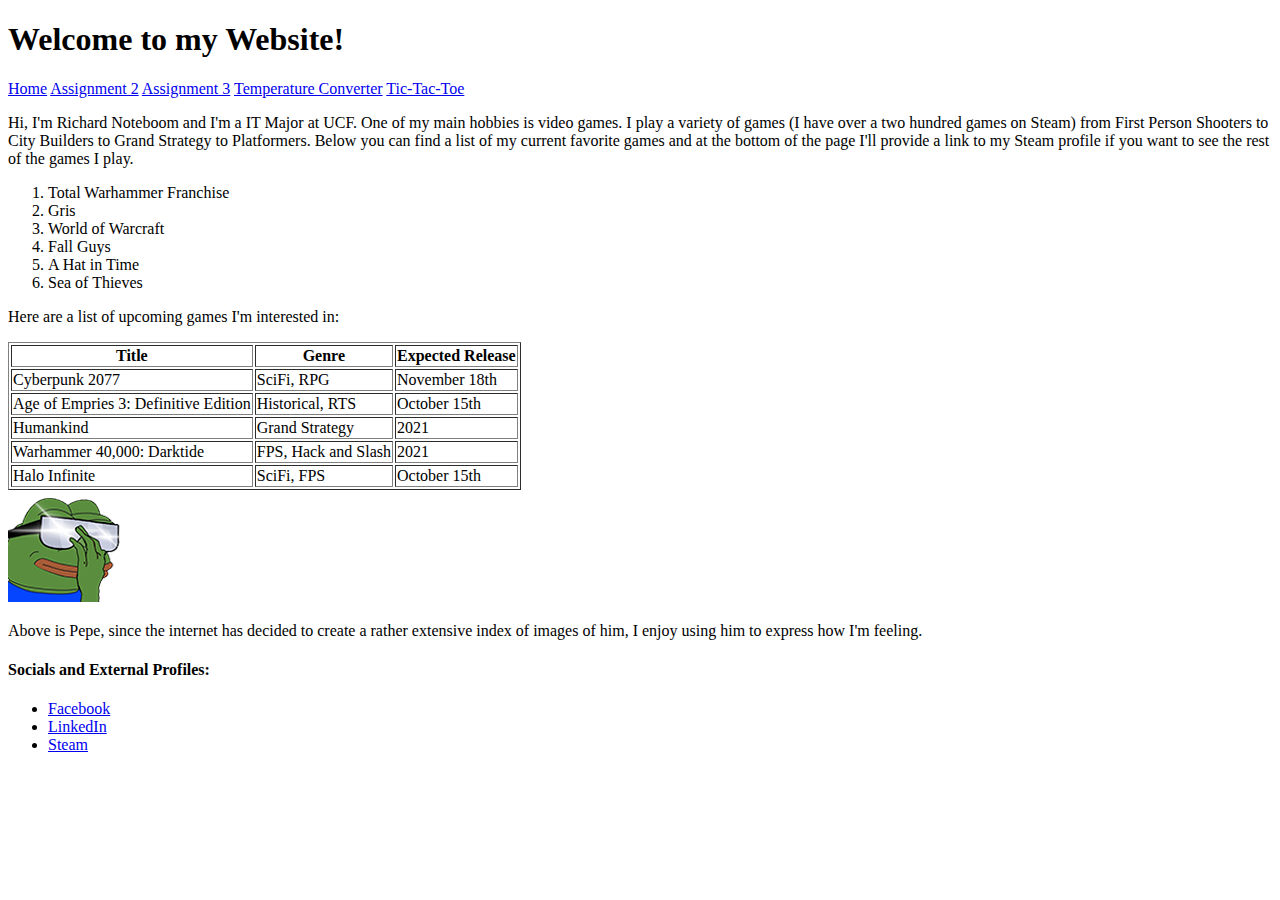
<file: index.html>
<!DOCTYPE html>
<!-- Author: Richard Noteboom -->
<html>
    <head>
        <title>Landing Page</title>
        <meta charset="UTF-8">
    </head>
    <body>
        <h1>Welcome to my Website!</h1>
        <nav>
            <a href="index.html">Home</a>
            <a href="Assignment2.html">Assignment 2</a>
            <a href="Assignment3.html">Assignment 3</a>
            <a href="Assignment4-1.html">Temperature Converter</a>
            <a href="Assignment4-2.html">Tic-Tac-Toe</a>
        </nav>
        <!--Introductory paragraph-->
        <p>Hi, I'm Richard Noteboom and I'm a IT Major at UCF. One of my main hobbies is video games. I play a variety of games (I have over a two hundred games on Steam) from First Person Shooters to City Builders to Grand Strategy to Platformers. Below you can find a list of my current favorite games and at the bottom of the page I'll provide a link to my Steam profile if you want to see the rest of the games I play. </p>
        <ol> <!--Current Favorite Games List-->
            <li>Total Warhammer Franchise</li>
            <li>Gris</li>
            <li>World of Warcraft</li>
            <li>Fall Guys</li>
            <li>A Hat in Time</li>
            <li>Sea of Thieves</li>
        </ol>
        
        <!--Upcoming Games-->
        <p>Here are a list of upcoming games I'm interested in:</p>
        <table border= "1px solid black">
            <tr>
                <th>Title</th>
                <th>Genre</th>
                <th>Expected Release</th>
            </tr>
            <tr>
                <td>Cyberpunk 2077</td>
                <td>SciFi, RPG</td>
                <td>November 18th</td>
            </tr>
            <tr>
                <td>Age of Empries 3: Definitive Edition</td>
                <td>Historical, RTS</td>
                <td>October 15th</td>
            </tr>
            <tr>
                <td>Humankind</td>
                <td>Grand Strategy</td>
                <td>2021</td>
            </tr>
            <tr>
                <td>Warhammer 40,000: Darktide</td>
                <td>FPS, Hack and Slash</td>
                <td>2021</td>
            </tr>
            <tr>
                <td>Halo Infinite</td>
                <td>SciFi, FPS</td>
                <td>October 15th</td>
            </tr>
        </table>

        <img src="images/PepeGenius.png" alt="Pepe Genius">
        <p>Above is Pepe, since the internet has decided to create a rather extensive    index of images of him, I enjoy using him to express how I'm feeling.</p>
        
        <!--Extneral Links-->
        <h4>Socials and External Profiles:</h4>
        <ul>
            <li><a href="https://www.facebook.com/richard.noteboom.35/">Facebook</a></li>
            <li><a href="https://www.linkedin.com/in/richard-noteboom-0527001b6/">LinkedIn</a></li>
            <li><a href="https://steamcommunity.com/profiles/76561198072831225/">Steam</a></li>
        </ul>
    </body>
</html>
</file>
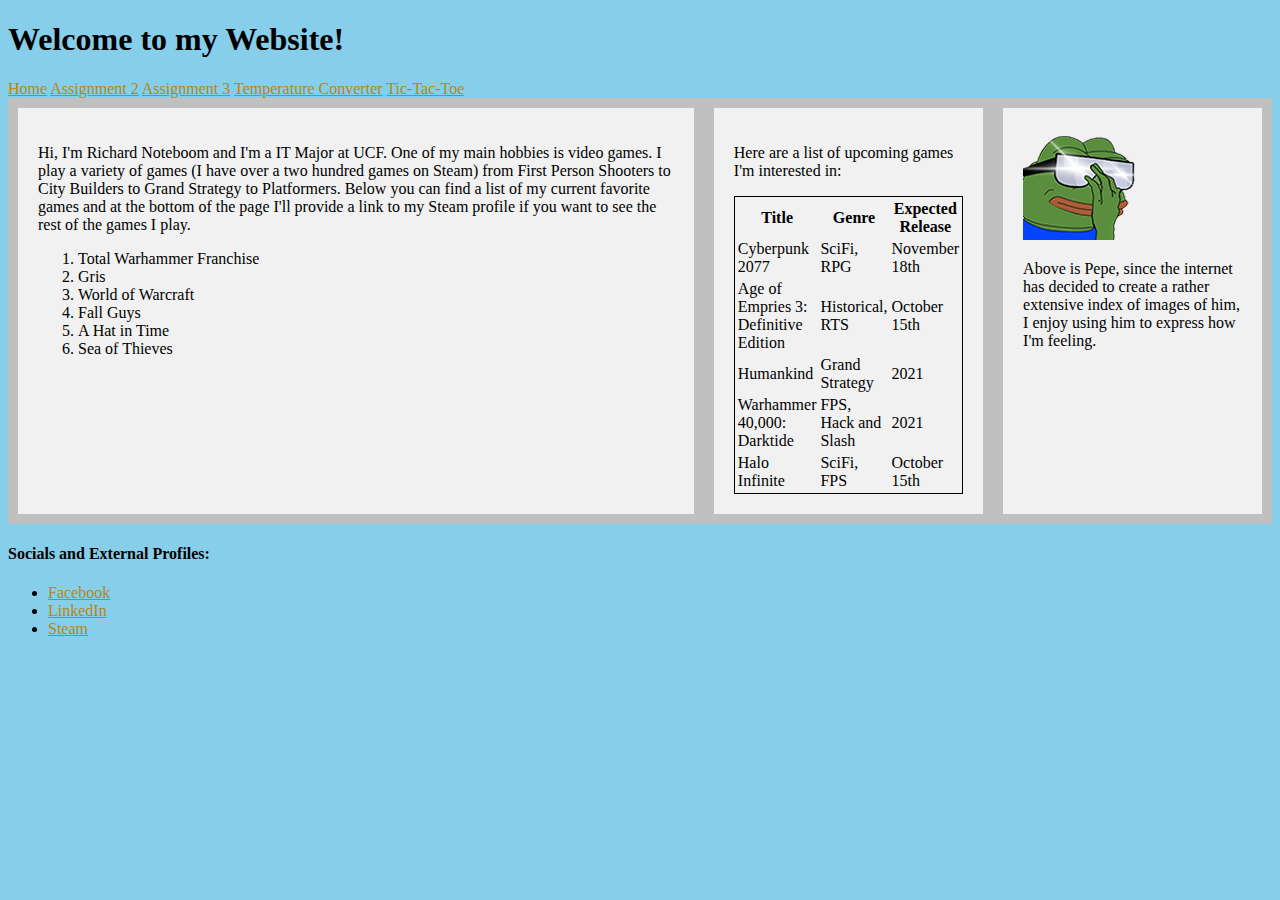
<file: Assignment2.html>
<!DOCTYPE html>
<!-- Author: Richard Noteboom -->
<html>
    <head>
        <title>Landing Page V2</title>
        <meta charset="UTF-8">
        <style>
            .flex-container {
                display: flex;
                background-color: silver;
            }

            .flex-container > div {
                background-color: #f1f1f1;
                margin: 10px;
                padding: 20px;
            }
            body {
                background-color: skyblue;
            }
            a:link { /* unvisited */ 
              color: darkgoldenrod;
            }

            a:visited {
              color: gray;
            }

            a:hover {
              color: green;
            }
            table {
                border: 1px solid black;
            }
        </style>
    </head>
    <body>
        <h1>Welcome to my Website!</h1>
        <nav>
            <a href="index.html">Home</a>
            <a href="Assignment2.html">Assignment 2</a>
            <a href="Assignment3.html">Assignment 3</a>
            <a href="Assignment4-1.html">Temperature Converter</a>
            <a href="Assignment4-2.html">Tic-Tac-Toe</a>
        </nav>
        <div class="flex-container">
        <!--Introductory paragraph-->
            <div>
                <p>Hi, I'm Richard Noteboom and I'm a IT Major at UCF. One of my main hobbies is video games. I play a variety of games (I have over a two hundred games on Steam) from First Person Shooters to City Builders to Grand Strategy to Platformers. Below you can find a list of my current favorite games and at the bottom of the page I'll provide a link to my Steam profile if you want to see the rest of the games I play. </p>
                <ol> <!--Current Favorite Games List-->
                    <li>Total Warhammer Franchise</li>
                    <li>Gris</li>
                    <li>World of Warcraft</li>
                    <li>Fall Guys</li>
                    <li>A Hat in Time</li>
                    <li>Sea of Thieves</li>
                </ol>
            </div>
        
        <!--Upcoming Games-->
            <div>
                <p>Here are a list of upcoming games I'm interested in:</p>
                <table>
                    <tr>
                        <th>Title</th>
                        <th>Genre</th>
                        <th>Expected Release</th>
                    </tr>
                    <tr>
                        <td>Cyberpunk 2077</td>
                        <td>SciFi, RPG</td>
                        <td>November 18th</td>
                    </tr>
                    <tr>
                        <td>Age of Empries 3: Definitive Edition</td>
                        <td>Historical, RTS</td>
                        <td>October 15th</td>
                    </tr>
                    <tr>
                        <td>Humankind</td>
                        <td>Grand Strategy</td>
                        <td>2021</td>
                    </tr>
                    <tr>
                        <td>Warhammer 40,000: Darktide</td>
                        <td>FPS, Hack and Slash</td>
                        <td>2021</td>
                    </tr>
                    <tr>
                        <td>Halo Infinite</td>
                        <td>SciFi, FPS</td>
                        <td>October 15th</td>
                    </tr>
                </table>
            </div>

            <div>
                <img src="images/PepeGenius.png" alt="Pepe Genius">
                <p>Above is Pepe, since the internet has decided to create a rather extensive    index of images of him, I enjoy using him to express how I'm feeling.</p>
            </div>
            
        </div>
        <footer>
            <!--Extneral Links-->
            <h4>Socials and External Profiles:</h4>
                <ul>
                    <li><a href="https://www.facebook.com/richard.noteboom.35/">Facebook</a></li>
                    <li><a href="https://www.linkedin.com/in/richard-noteboom-0527001b6/">LinkedIn</a></li>
                    <li><a href="https://steamcommunity.com/profiles/76561198072831225/">Steam</a></li>
                </ul>
        </footer>
    </body> 
</html>
</file>
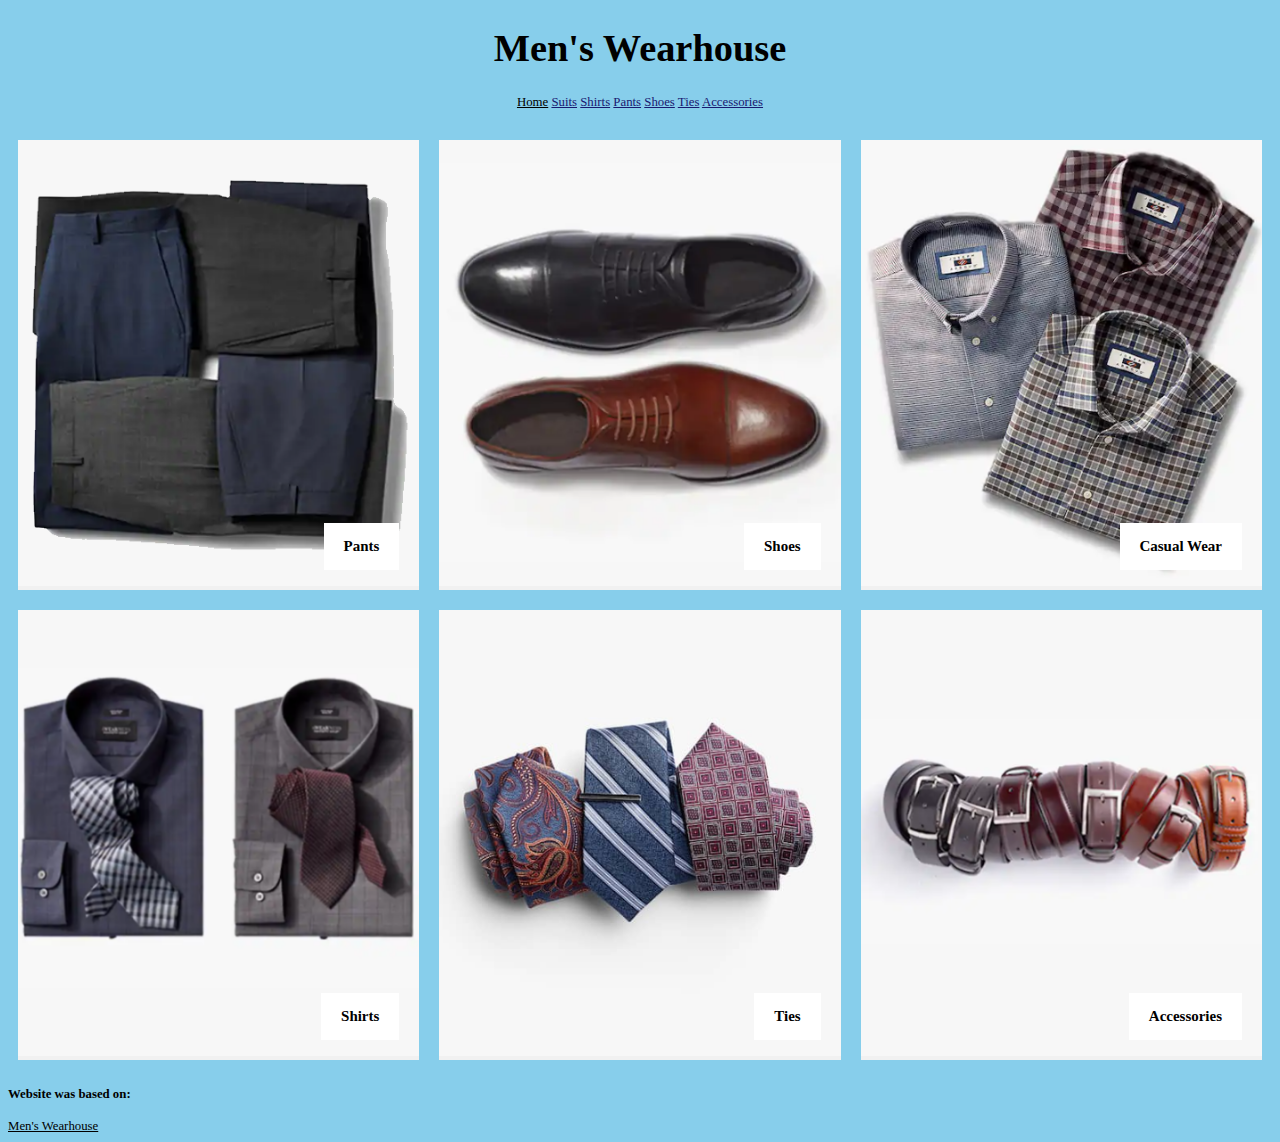
<file: Assignment3.html>
<!DOCTYPE html>
<!-- Author: Richard Noteboom -->
<html>
    <head>
        <title>Men's Wearhouse</title>
        <link rel="stylesheet" href="CSS/styleMW.css">
        <meta charset="UTF-8">
        <meta name="viewport" content="width=device-width, initial-scale=1.0">
    </head>
    <body>
        <header>
        <h1>Men's Wearhouse</h1>
            <nav>
                <a href="index.html">Home</a>
                <a href="">Suits</a> 
                <a href="">Shirts</a> 
                <a href="">Pants</a> 
                <a href="">Shoes</a> 
                <a href="">Ties</a> 
                <a href="">Accessories</a> 
            </nav>
        </header>
        <!--Images-->
        <div class="flex-container">
            <div>
                <img src="images/ClearancePants.png" alt="Pants" style="max-width: 100%">
                <div class="text-block">
                    <h3>Pants</h3>
                </div>
            </div>
            <div class="container">
                <img src="images/ClearanceShoes.png" alt="Shoes" style="max-width: 100%">
                <div class="text-block">
                    <h3>Shoes</h3>
                </div>
            </div>
            <div class="container">
                <img src="images/ClearanceCasualWear.png" alt="Casual Wear" style="max-width: 100%">
                <div class="text-block">
                    <h3>Casual Wear</h3>
                </div>
            </div>
        </div>
        <div class="flex-container">
            <div class="container">
                <img src="images/ClearanceDressShirts.png" alt="Shirts" style="max-width: 100%">
                <div class="text-block">
                    <h3>Shirts</h3>
                </div>
            </div>
            <div class="container">
                <img src="images/ClearanceTies.png" alt="Ties" style="max-width: 100%">
                <div class="text-block">
                    <h3>Ties</h3>
                </div>
            </div>
            <div class="container">
                <img src="images/ClearanceAccessories.png" alt="Accesories" style="max-width: 100%">
                <div class="text-block">
                    <h3>Accessories</h3>
                </div>
            </div>
        </div>
        <footer>
            <!--Extneral Links-->
            <h4>Website was based on:</h4>
            <a href="https://www.menswearhouse.com/">Men's Wearhouse</a>
        </footer>
    </body> 
</html>
</file>
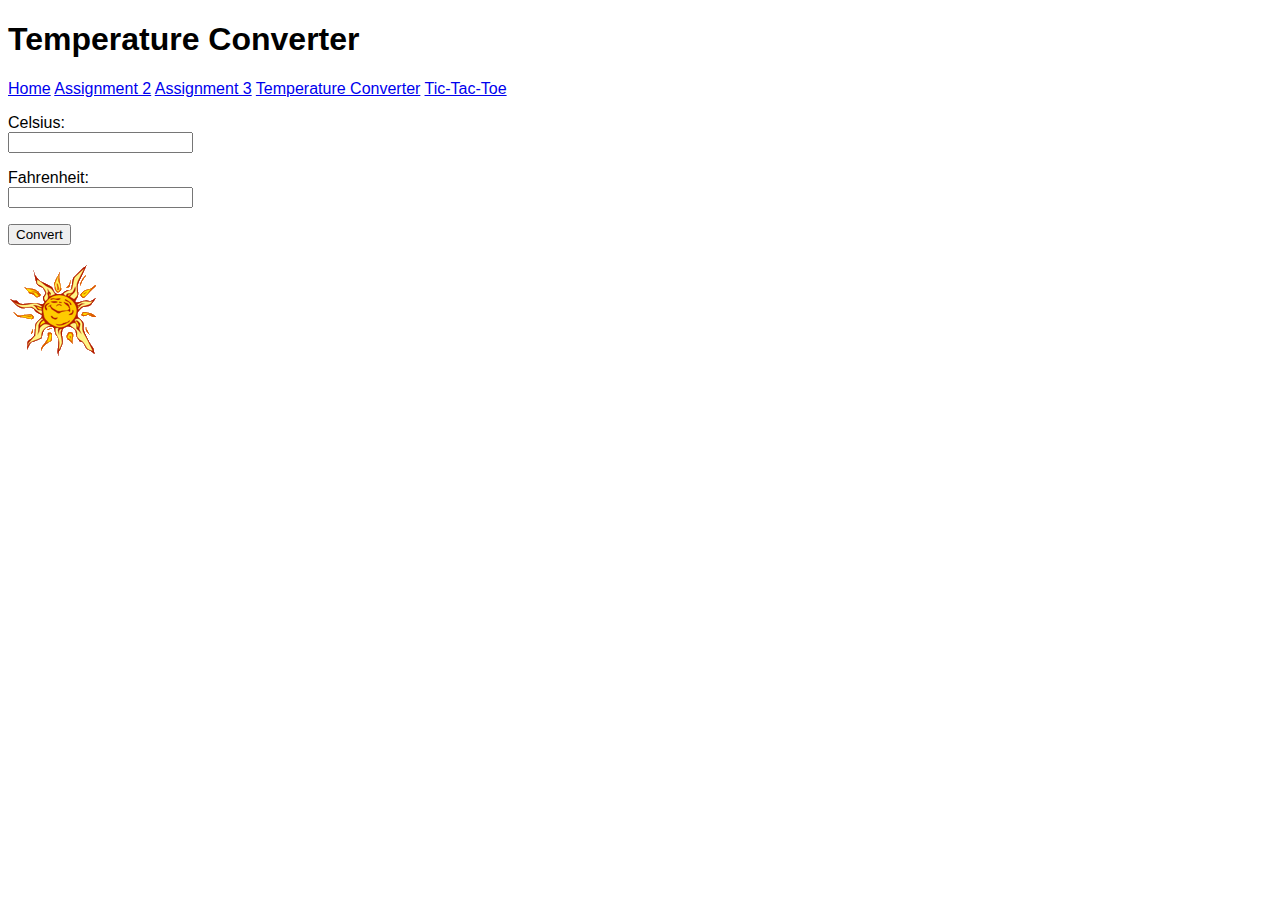
<file: Assignment4-1.html>
<!DOCTYPE html>
<html lang="en">
   <title>Temperature Converter</title>
   <script src="JavaScript/convert.js"></script>
   <style>
      body {
         font-family: Arial, Helvetica, sans-serif;
      }
      
      label {
         display: block;
      }

      #errorMessage {
         color: red;
      }
   </style>
   
   <body>
        <h1>Temperature Converter</h1>
        <nav>
            <a href="index.html">Home</a>
            <a href="Assignment2.html">Assignment 2</a>
            <a href="Assignment3.html">Assignment 3</a>
            <a href="Assignment4-1.html">Temperature Converter</a>
            <a href="Assignment4-2.html">Tic-Tac-Toe</a>
       </nav>
       <p>
           <label for="cInput">Celsius:</label>
           <input id="cInput" type="text">
       </p>
       <p>
           <label for="fInput">Fahrenheit:</label>
           <input id="fInput" type="text">
       </p>
       <input id="convertButton" type="button" value="Convert">
       <div id="errorMessage">
        
       </div>
        
       <p>
           <img id="weatherImage" src="images/warm.png" alt="Warm">
       </p>
   </body>

</html>
</file>
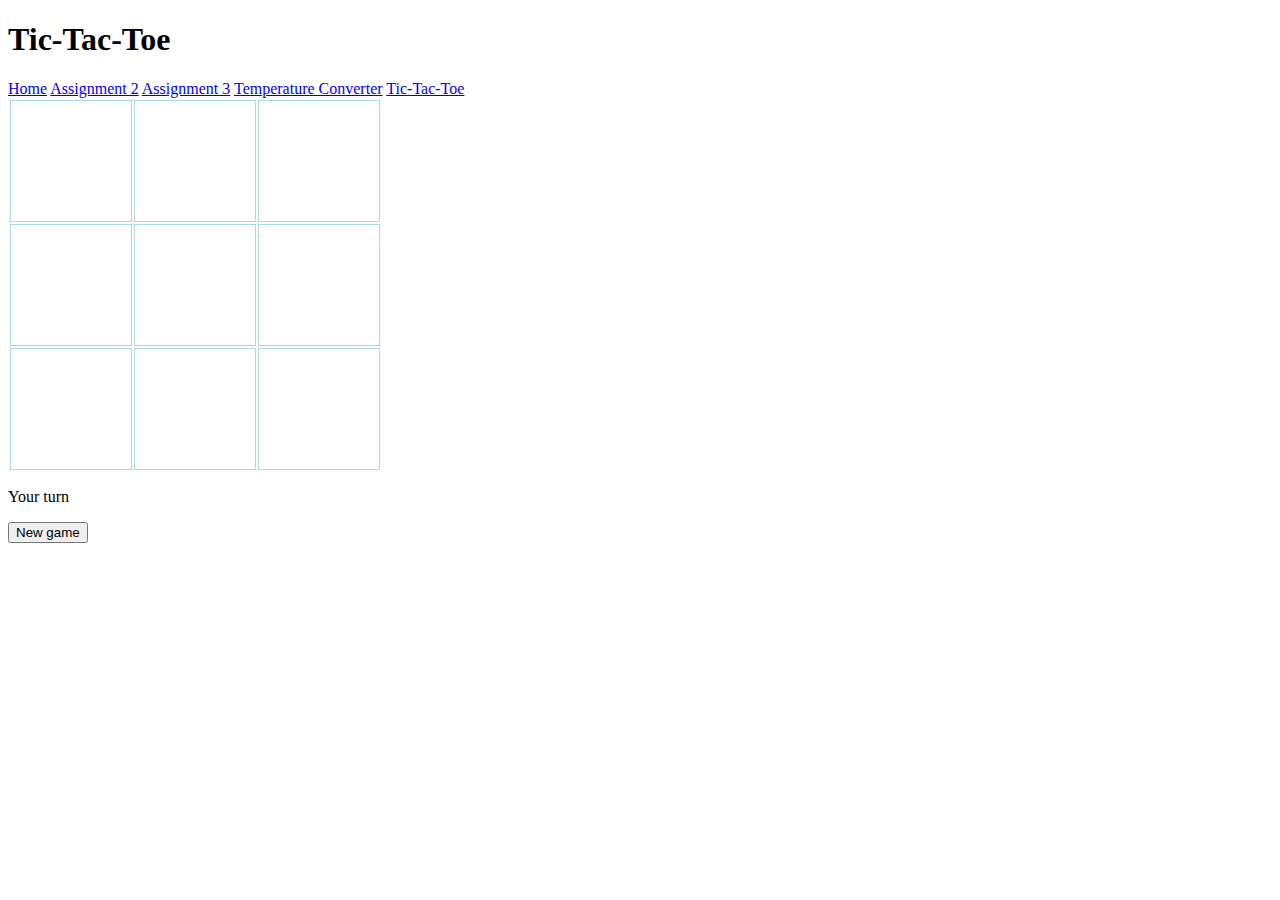
<file: Assignment4-2.html>
<!DOCTYPE html>
<html lang="en">
   <title>Tic-Tac-Toe</title>
   <style>
      td {
         border: 1px solid lightblue;
         padding: 10px;
         font-size: 64pt;
         font-family: Courier;
         width: 100px;
         height: 100px;
         text-align: center;
      }
   </style>
   <script src="JavaScript/tictactoe.js"></script>

   <body>
      <h1>Tic-Tac-Toe</h1>
       <nav>
            <a href="index.html">Home</a>
            <a href="Assignment2.html">Assignment 2</a>
            <a href="Assignment3.html">Assignment 3</a>
            <a href="Assignment4-1.html">Temperature Converter</a>
            <a href="Assignment4-2.html">Tic-Tac-Toe</a>
        </nav>

      <!-- 3x3 table for the game board -->
      <table id="gameBoard">
         <tr>
            <td></td>
            <td></td>
            <td></td>
         </tr>
         <tr>
            <td></td>
            <td></td>
            <td></td>
         </tr>
         <tr>
            <td></td>
            <td></td>
            <td></td>
         </tr>
      </table>
      <p id="turnInfo">TURN INFO</p>
      <input id="newGameButton" type="button" value="New game">
   </body>
</html>
</file>
<file: CSS/styleMW.css>
header {
    text-align: center;
    margin-bottom: 20px;
}

h1 {
    font-size: 3vw;
}

body {
    background-color: skyblue;
    font-size: 1vw;
}

.flex-container {
    display: flex;
}

.flex-container > div {
    background-color: #f1f1f1;
    margin: 10px;
    position: relative;
}

/* Text over image */
.text-block {
    position: absolute;
    bottom: 20px;
    right: 20px;
    background-color: white;
    color: black;
    padding-left: 20px;
    padding-right: 20px;
}

a:link { /* unvisited */ 
    color: black;
}

a:visited {
    color: midnightblue;
}

a:hover {
    color: goldenrod;
}

table {
    border: 1px solid black;
}
</file>
